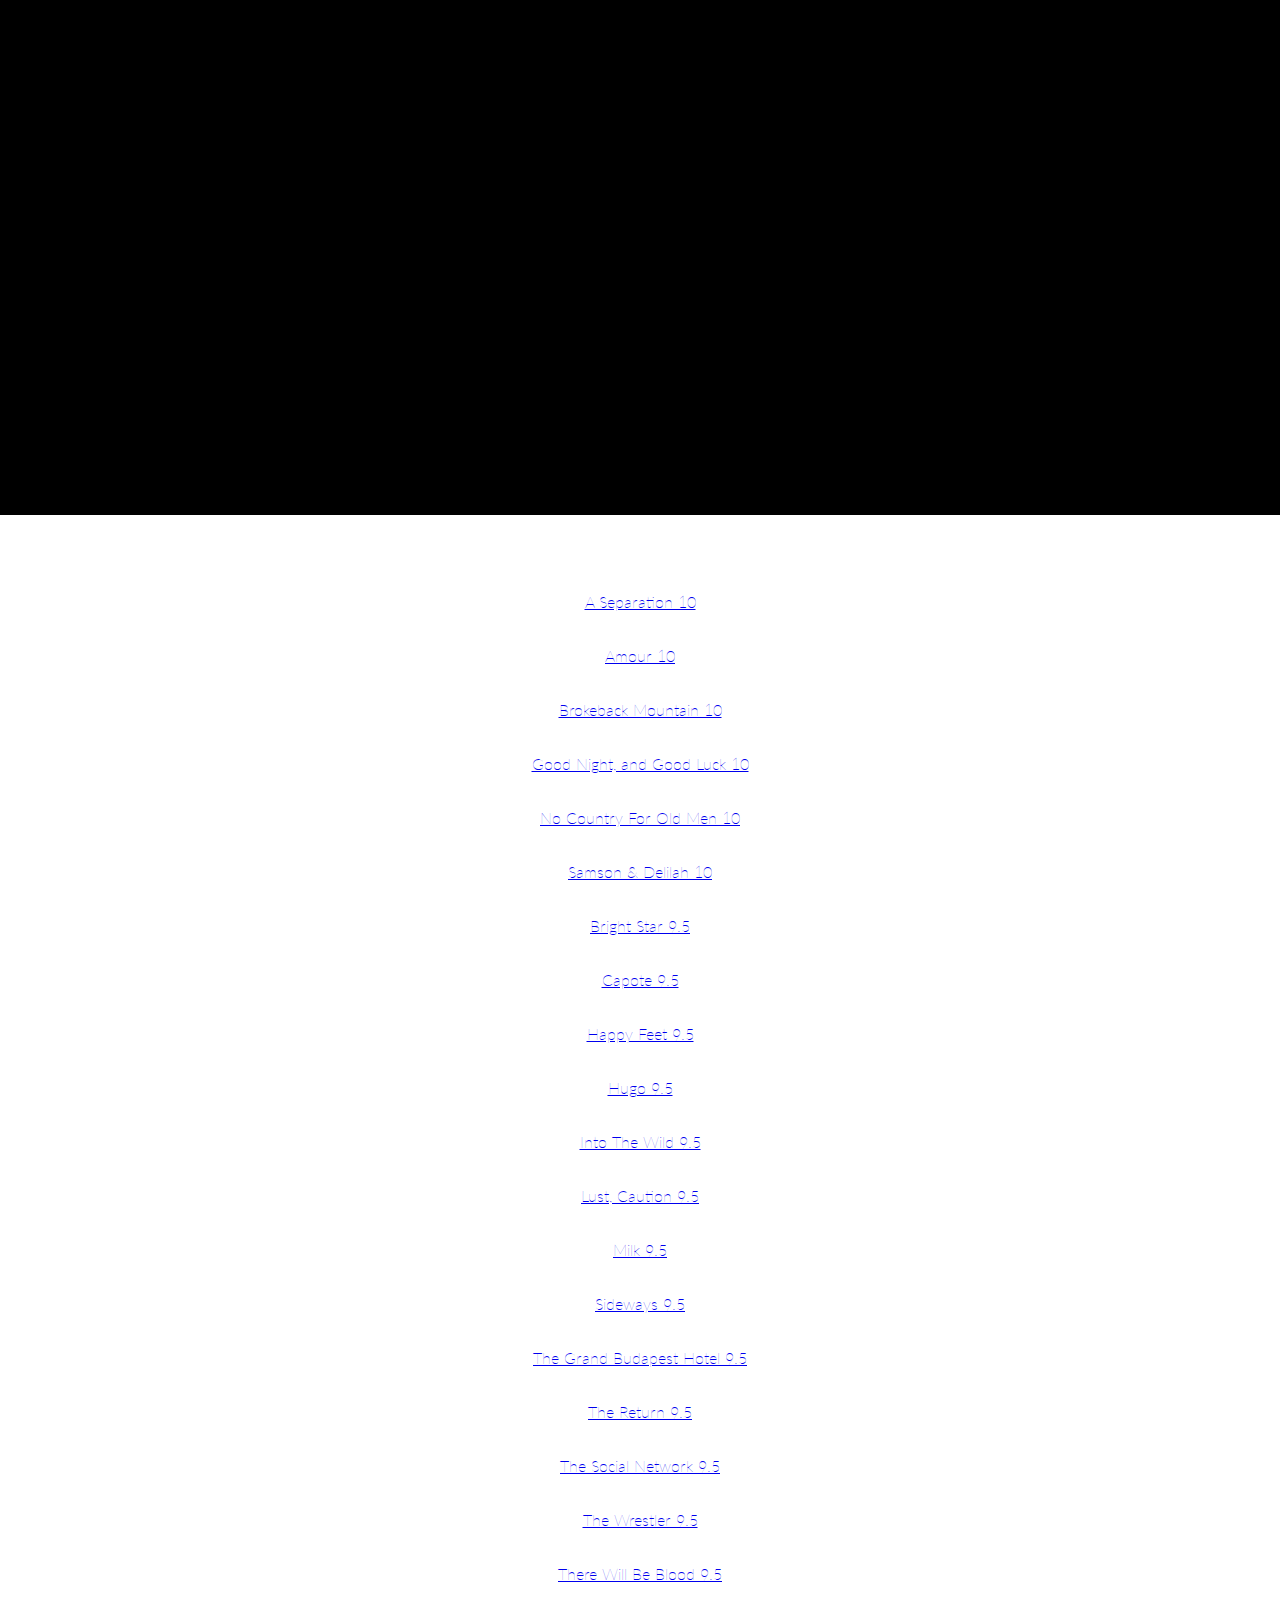
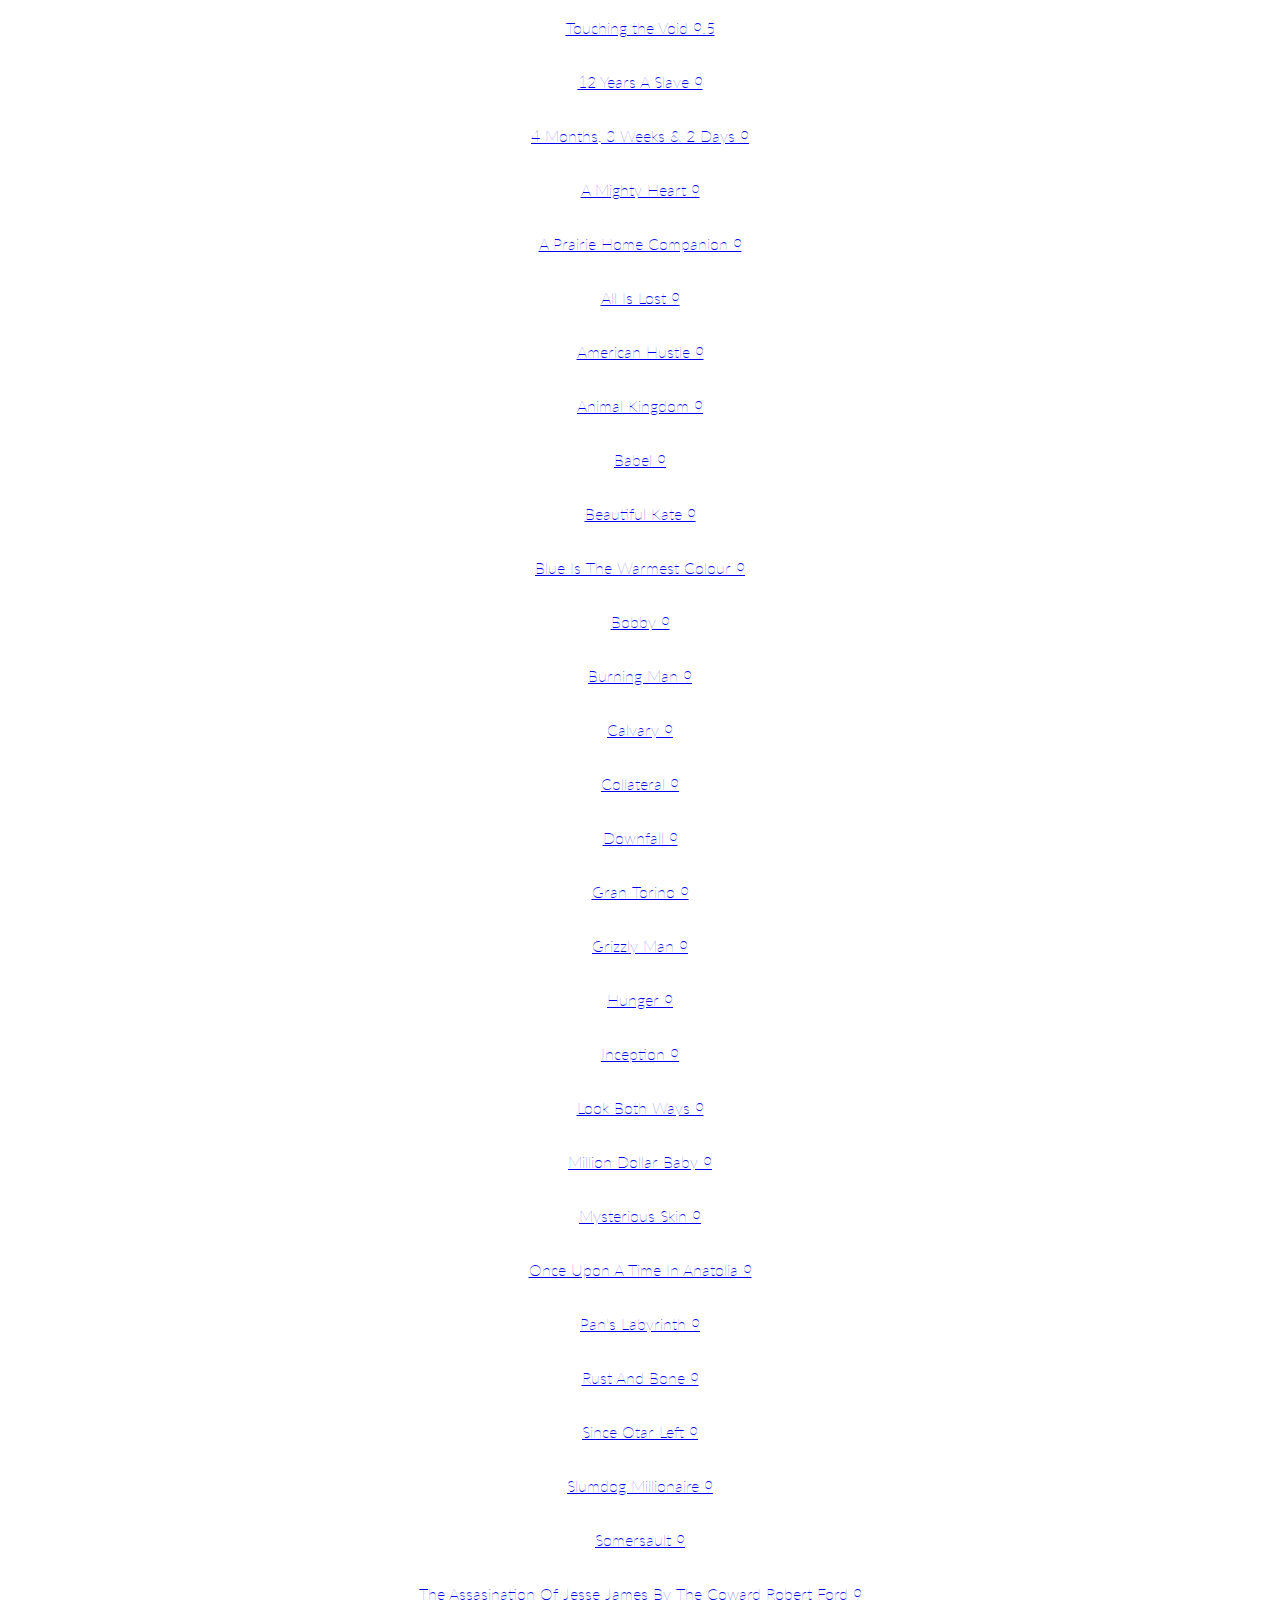
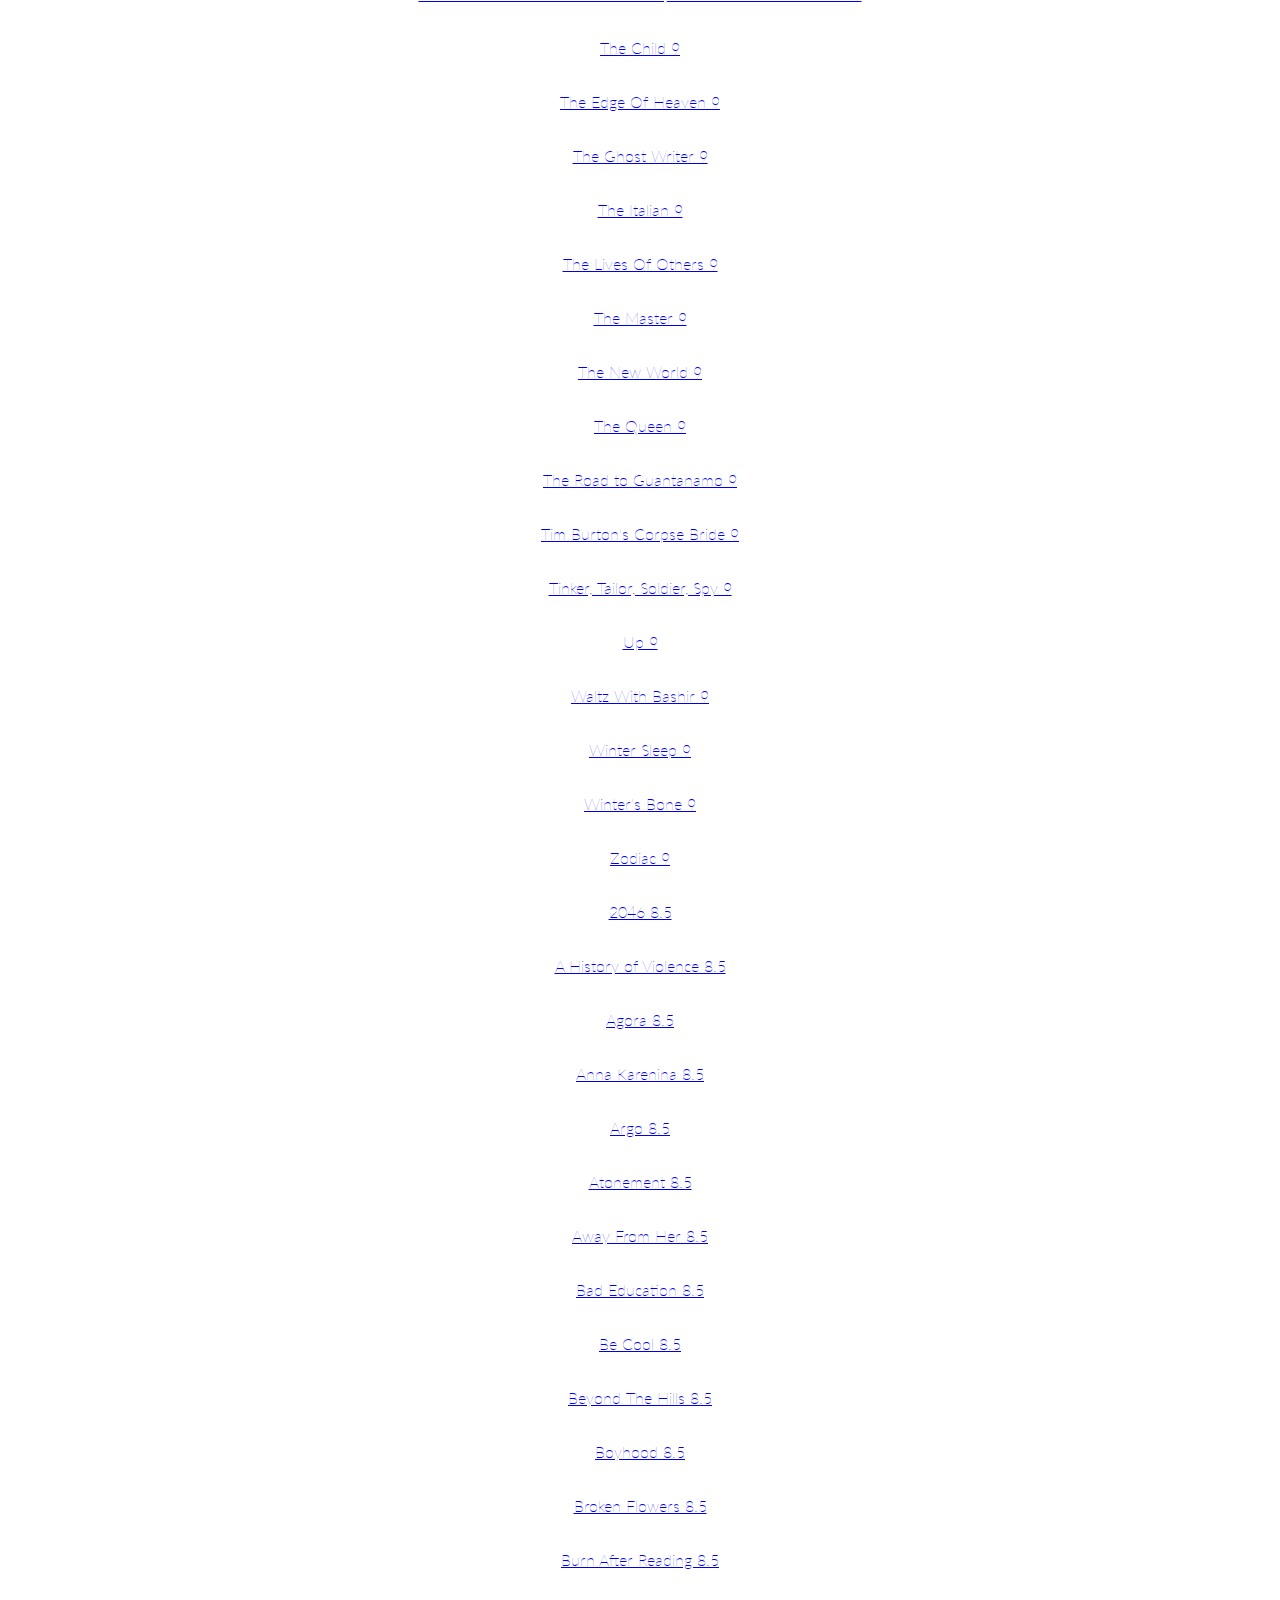
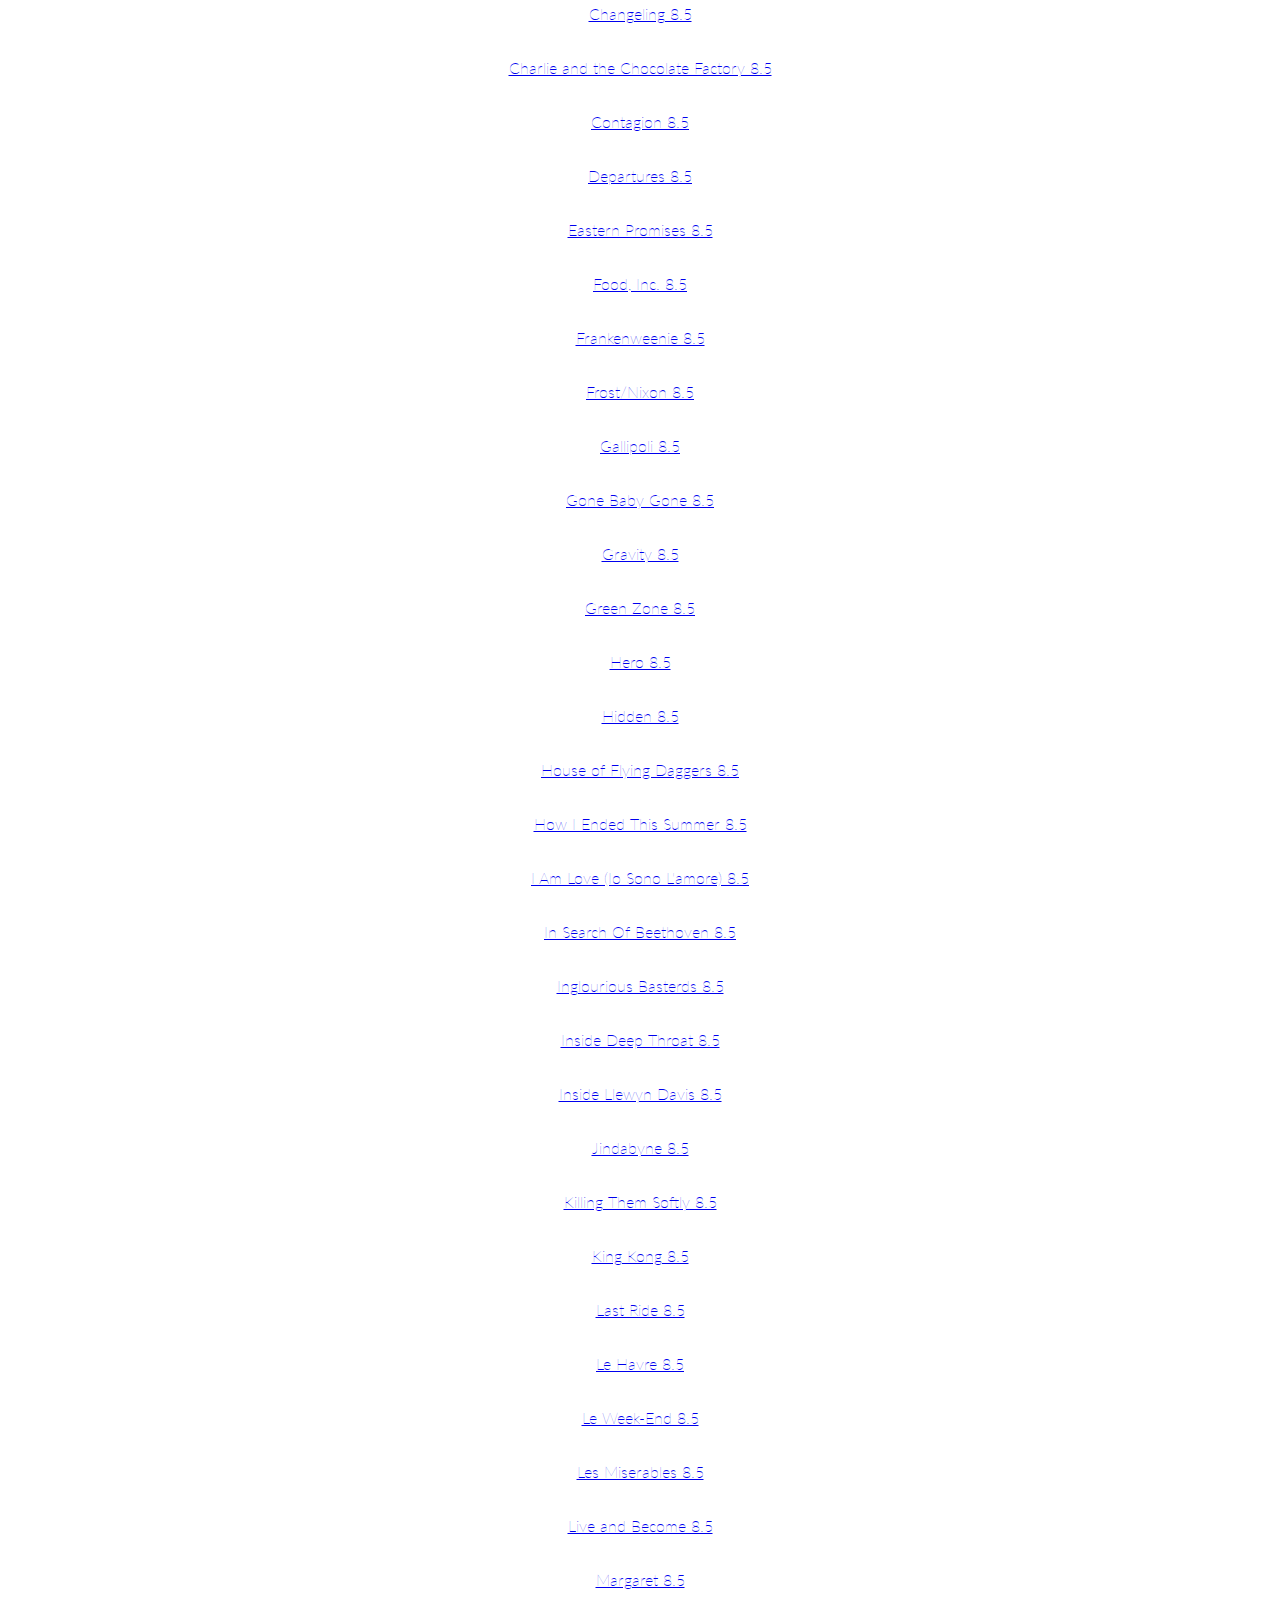
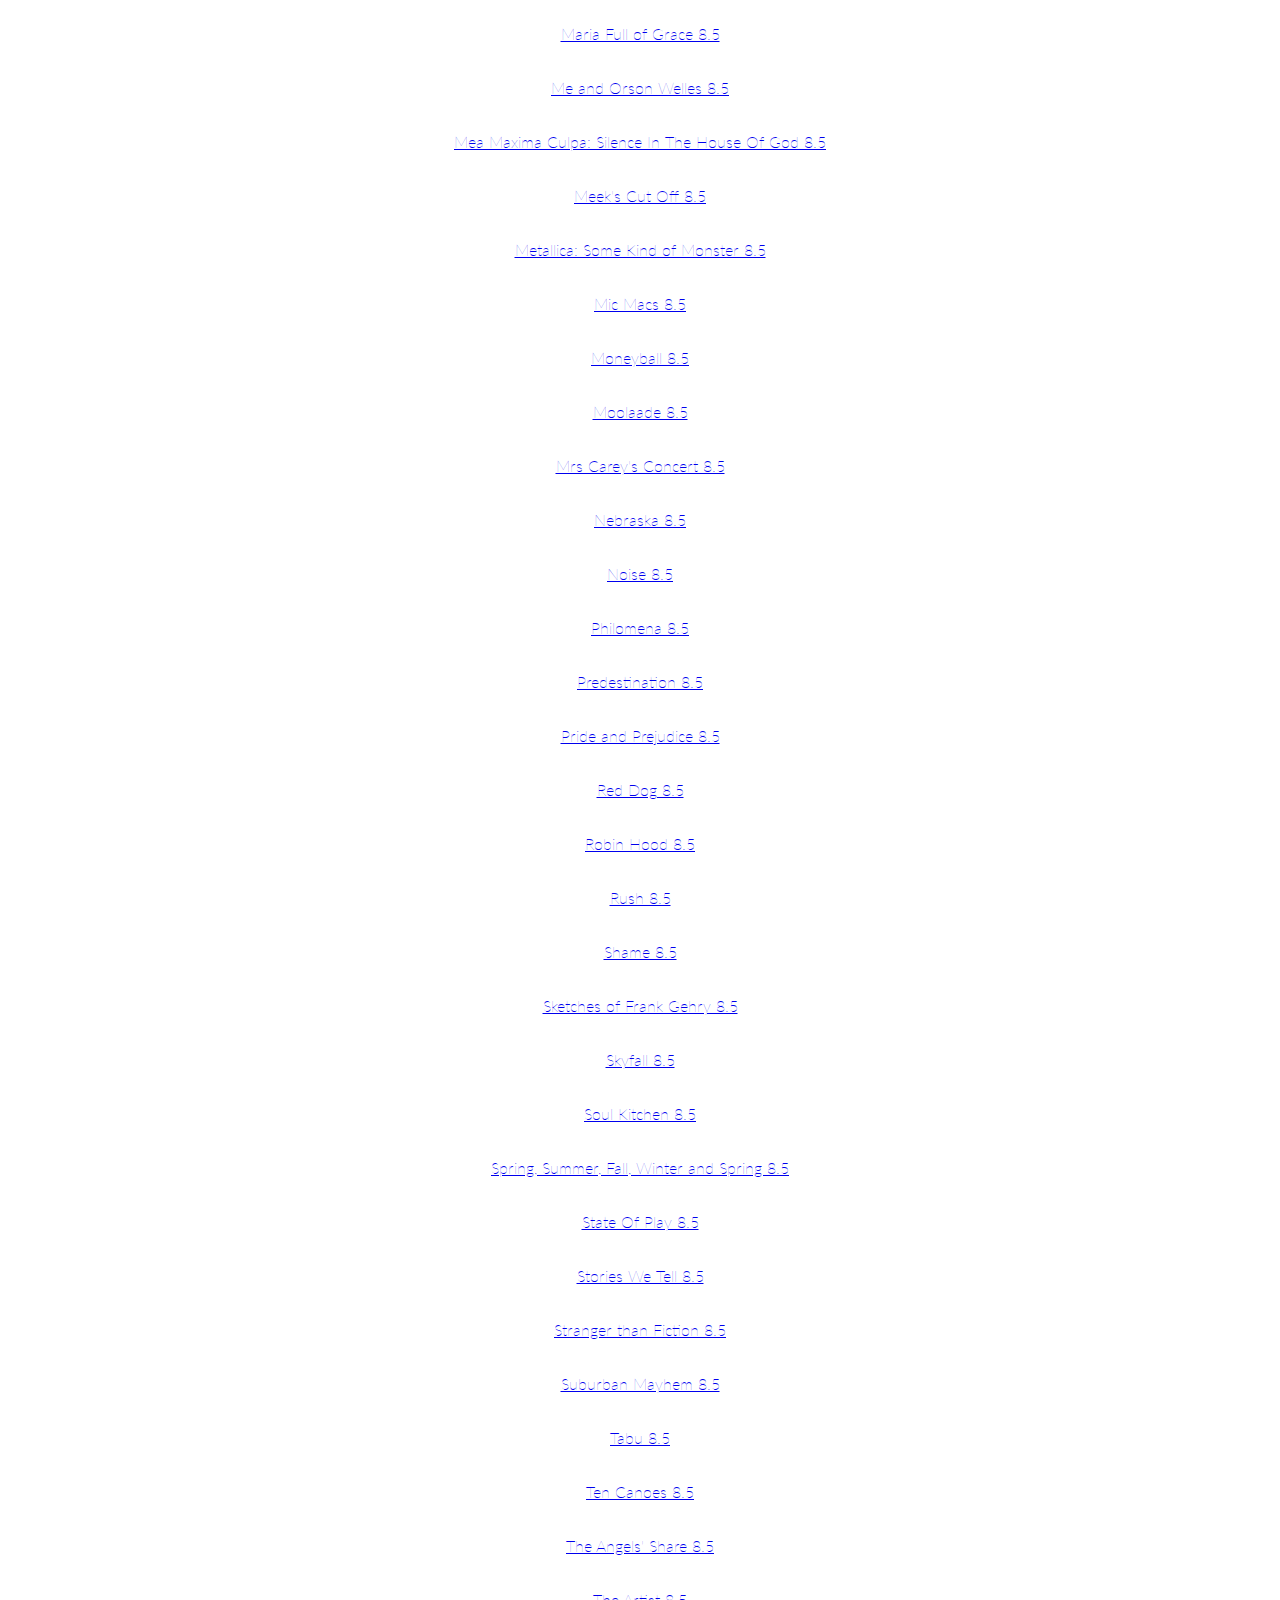
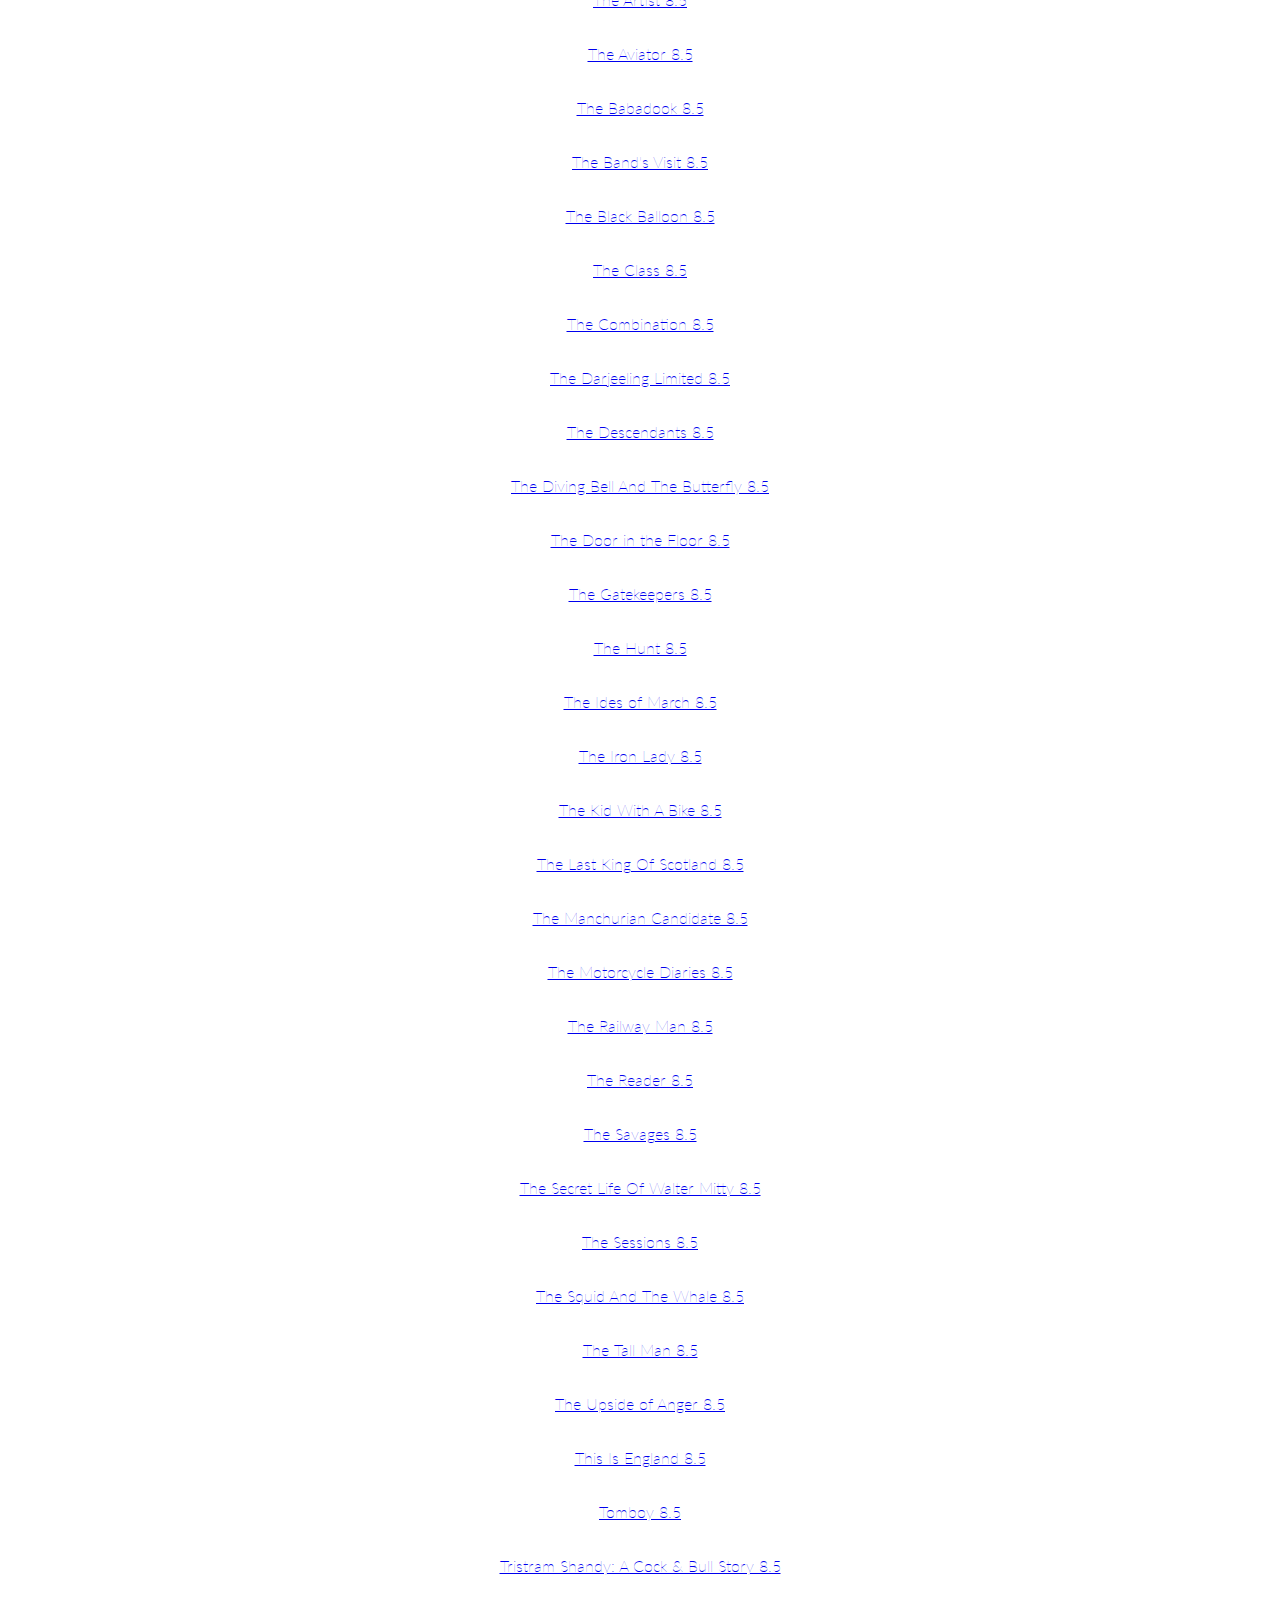
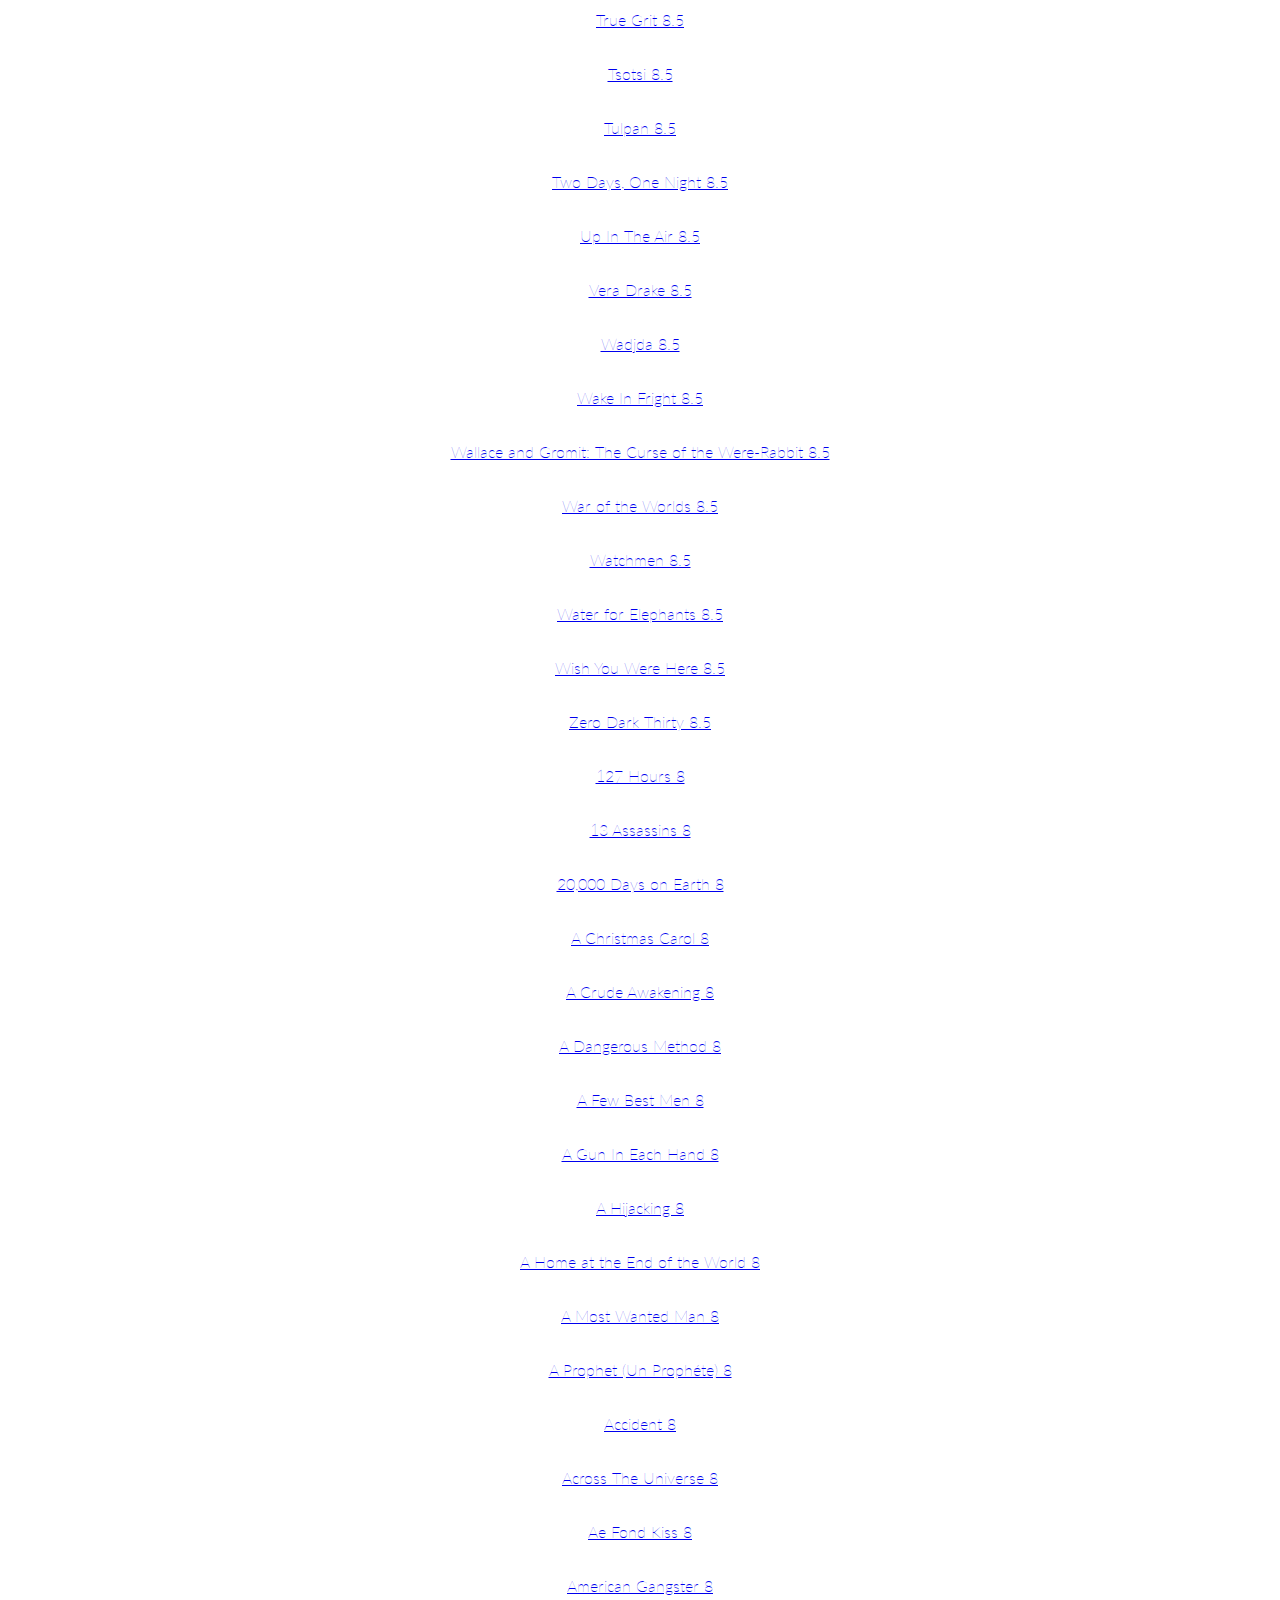
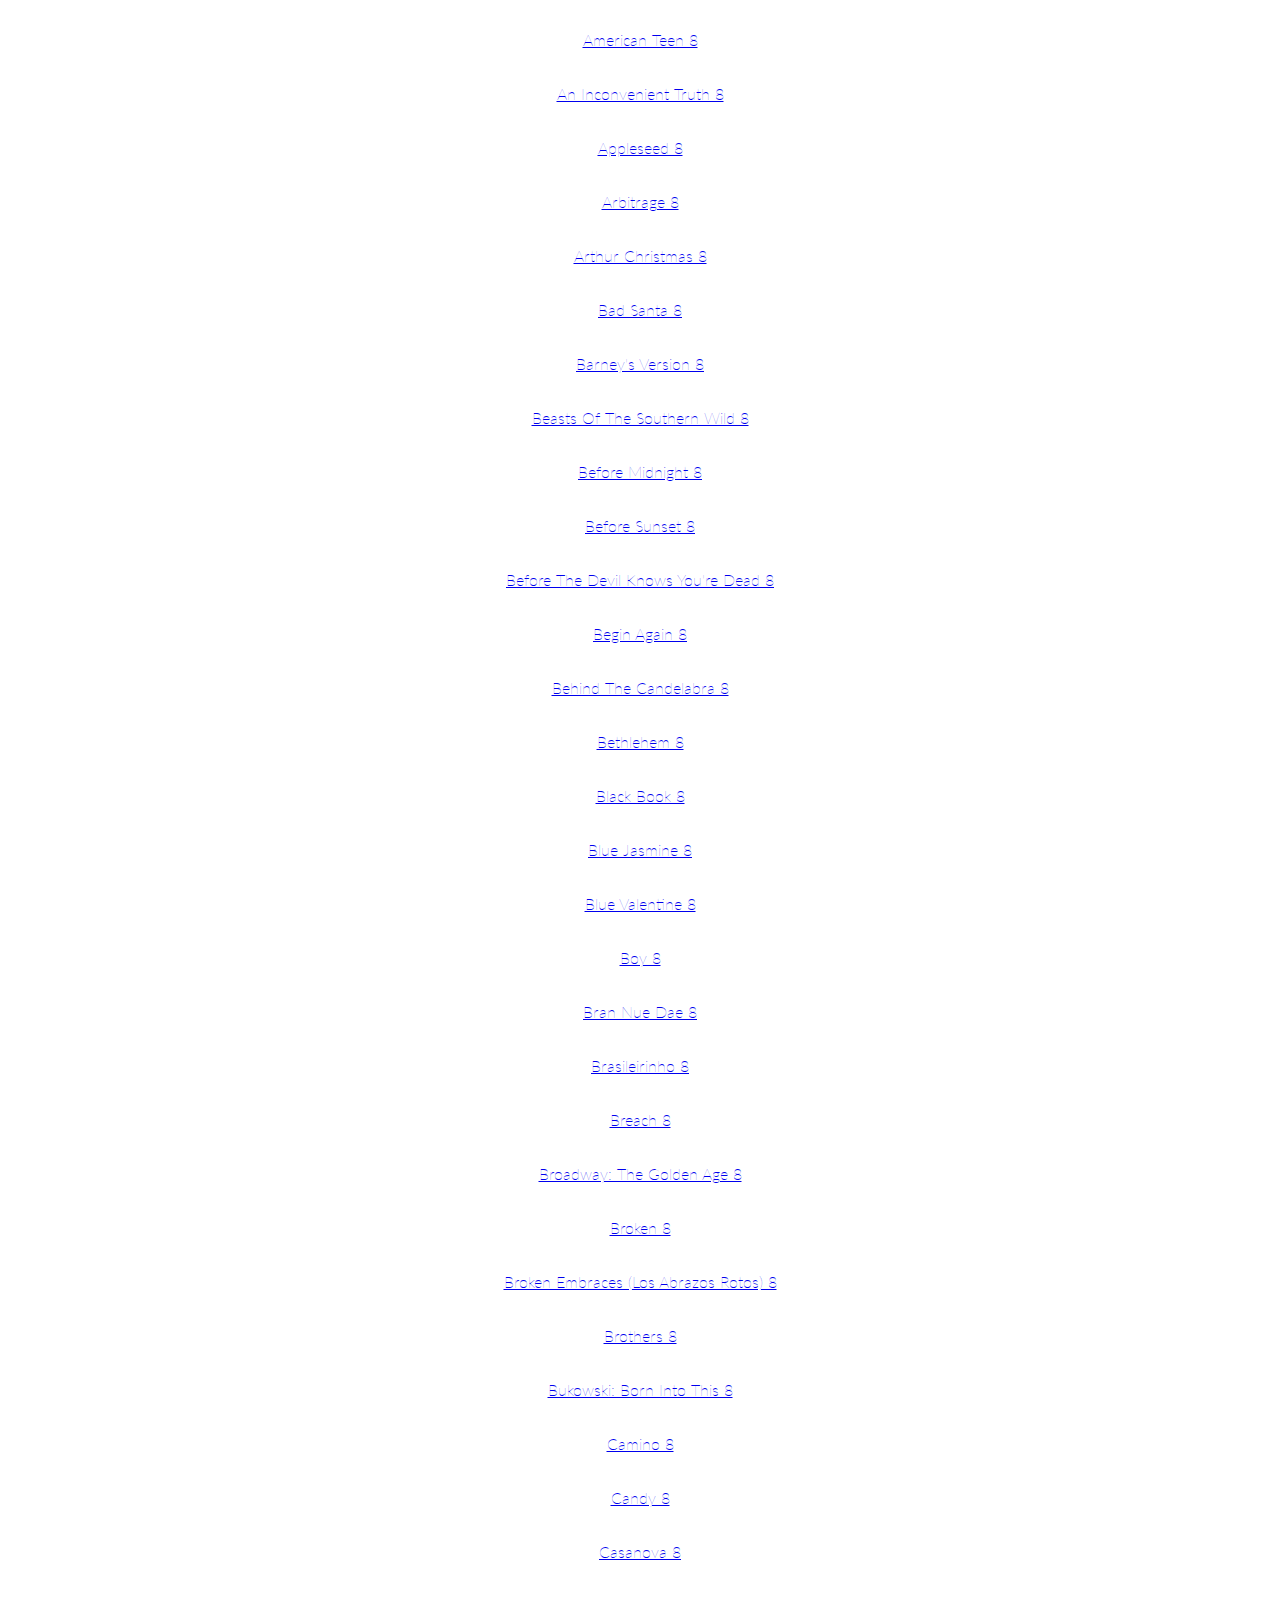
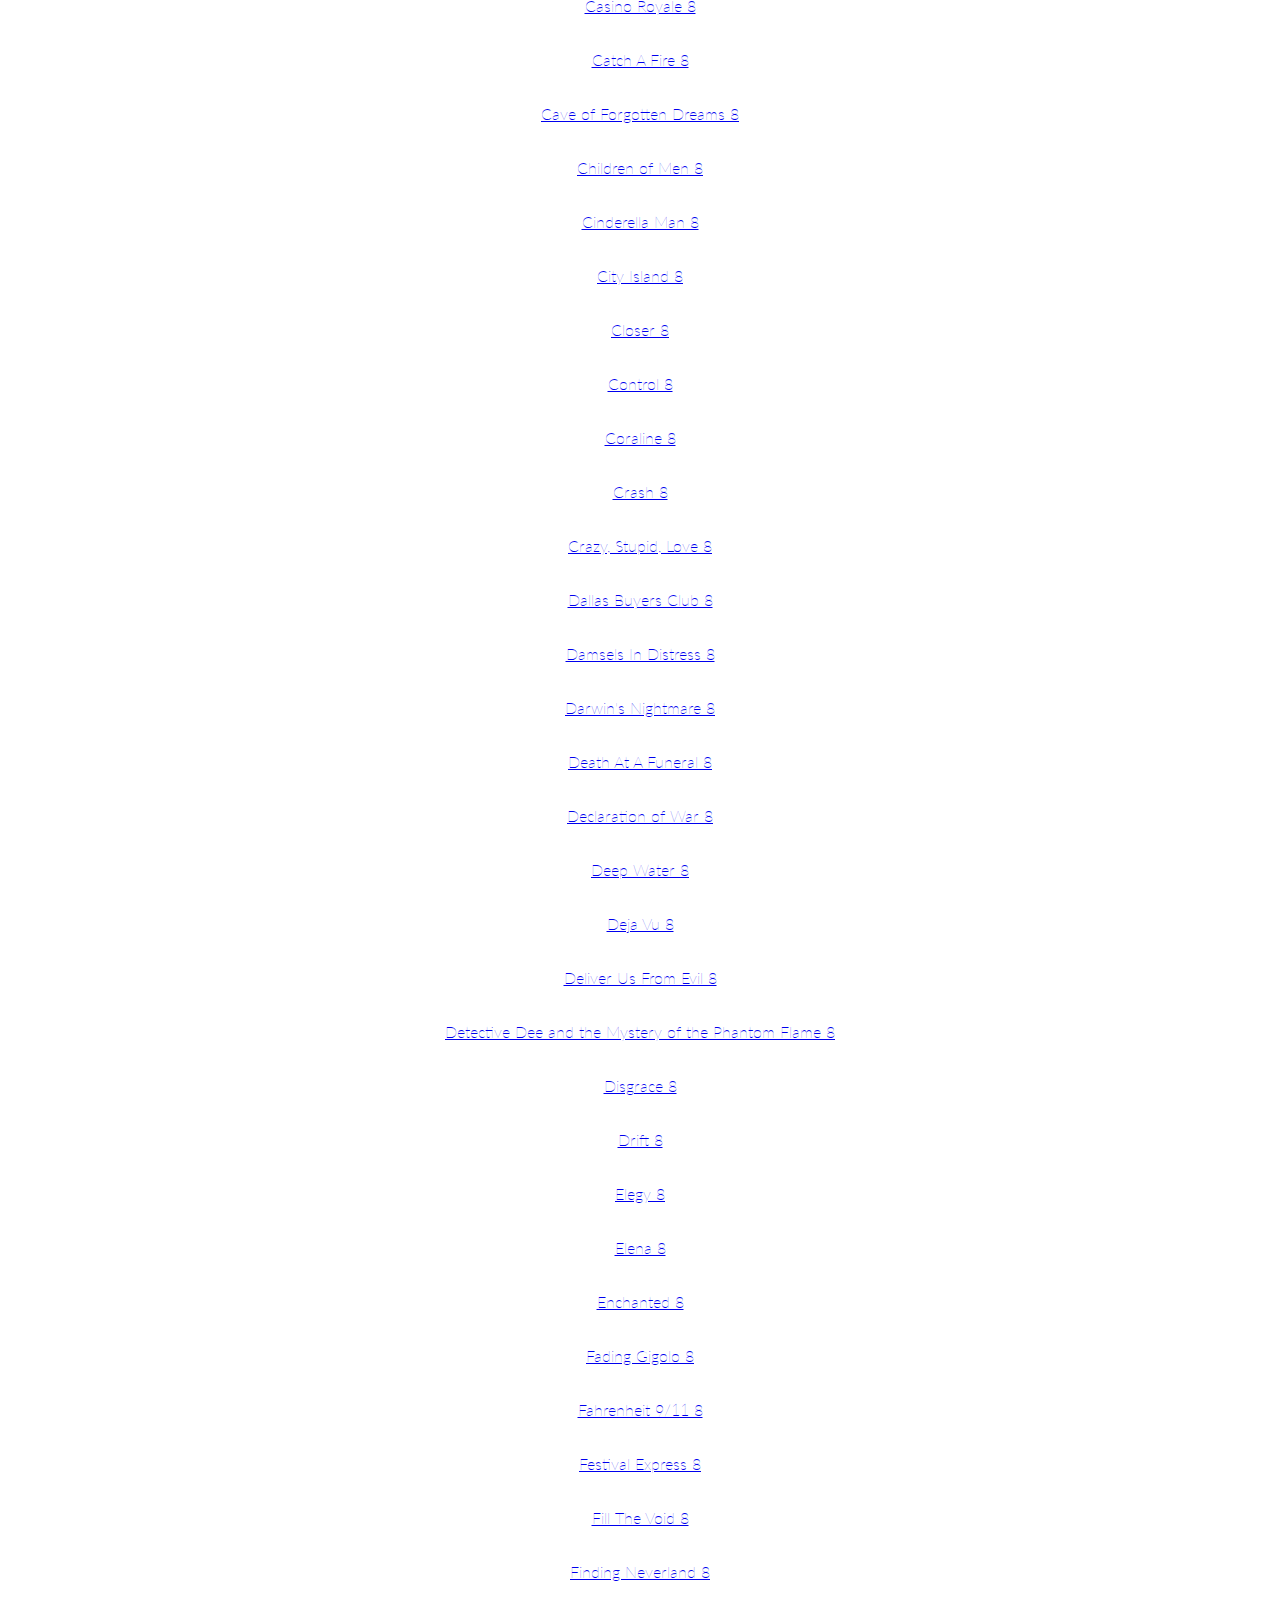
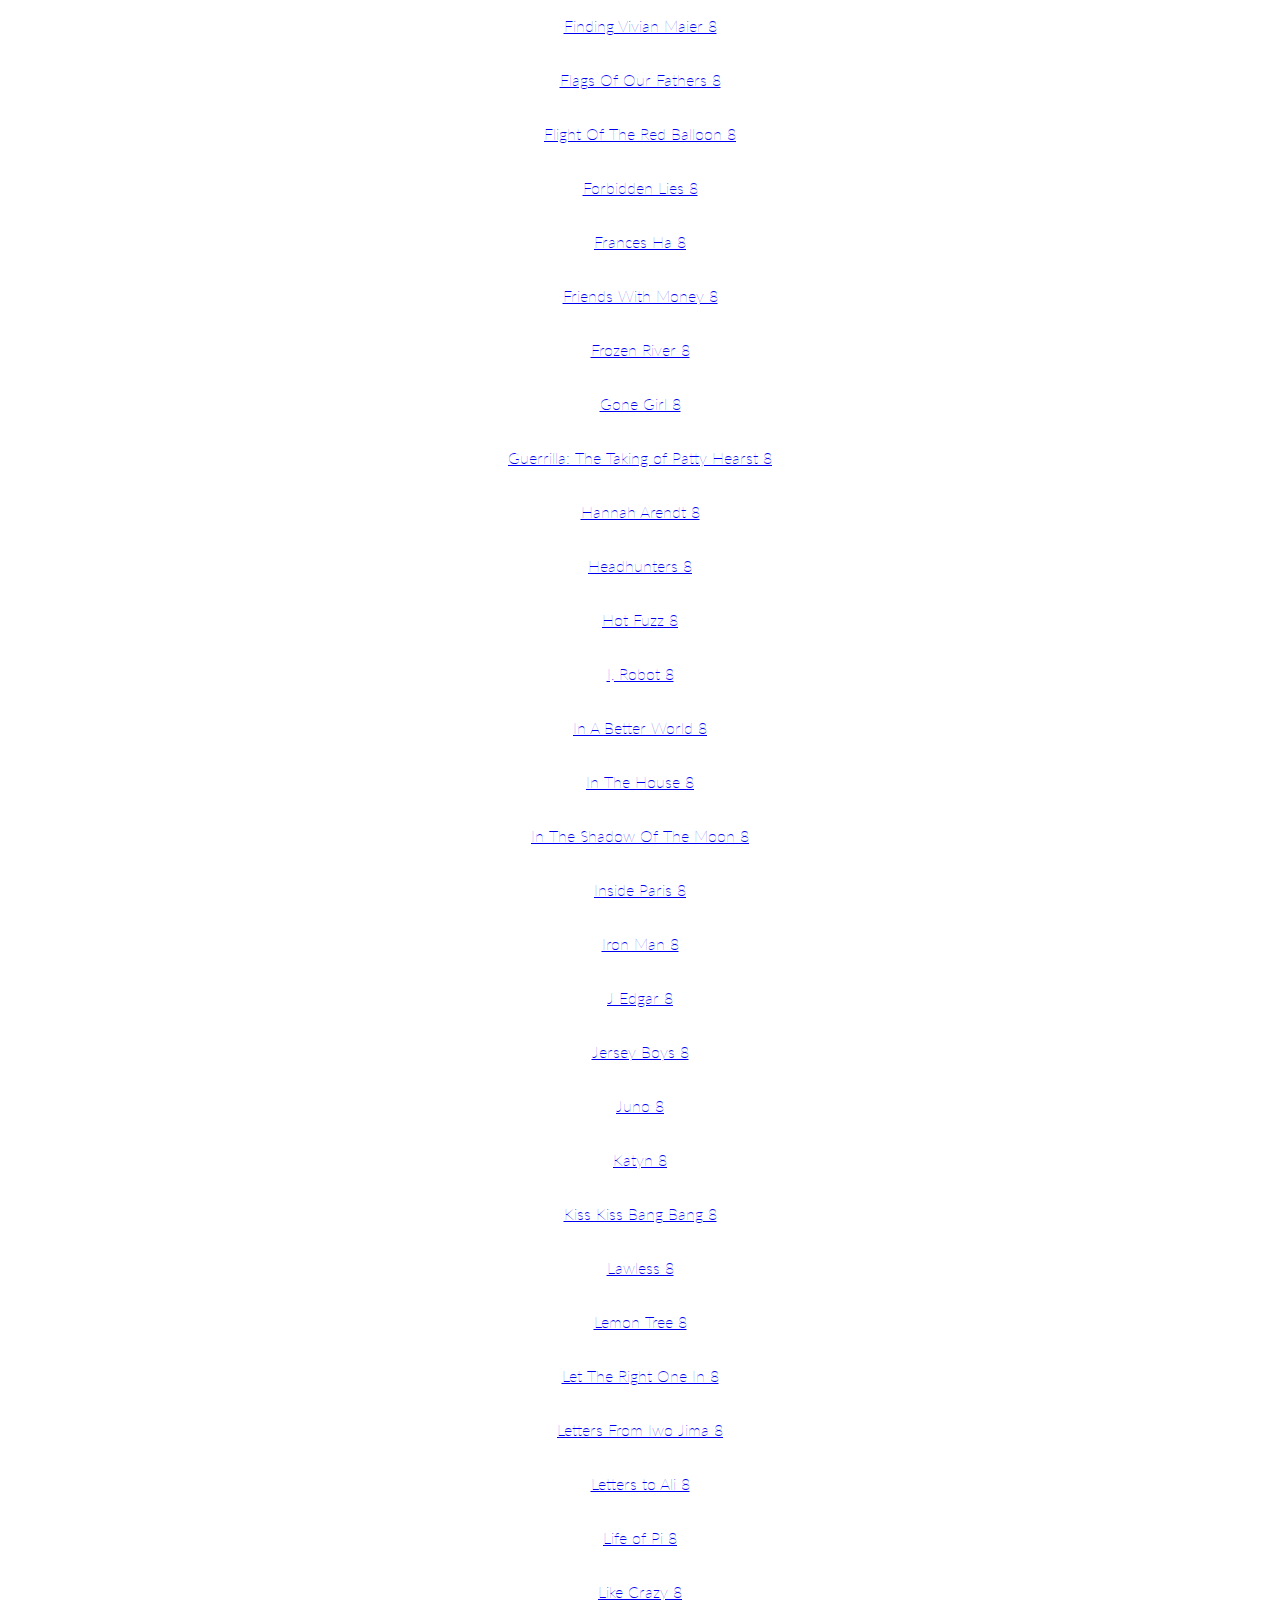
<file: atthemovies/index.html>
<html>
<head>
  <meta charset="UTF-8">
  <script language="javascript" type="text/javascript" src="/atthemovies/libraries/p5.min.js"></script>
  <script language="javascript" type="text/javascript" src="/atthemovies/libraries/p5.dom.js"></script>
  <link href="/atthemovies/style.css" rel="stylesheet" type="text/css"</link> 
  <script language="javascript" type="text/javascript" src="/atthemovies/visualisation.js"></script>
  <link rel="stylesheet" href="/atthemovies/libraries/animate.css">
  <link href='https://fonts.googleapis.com/css?family=Lato:400,300,100,700,900' rel='stylesheet' type='text/css'>
</head>

<body>
<!--   <div id ="header">
  	<h1 class = "animated fadeIn">“If a million people see my movie, I hope they see a million different movies.” - Quentin Tarantino</h1>
  </div> -->

  <div id ="myVideo">
    <iframe width="560" height="315" src="https://www.youtube.com/embed/STEv-U_-R2Y" frameborder="0" allowfullscreen></iframe>
  </div>
  <div id ="myList"></div>
</body>


</html>
</file>
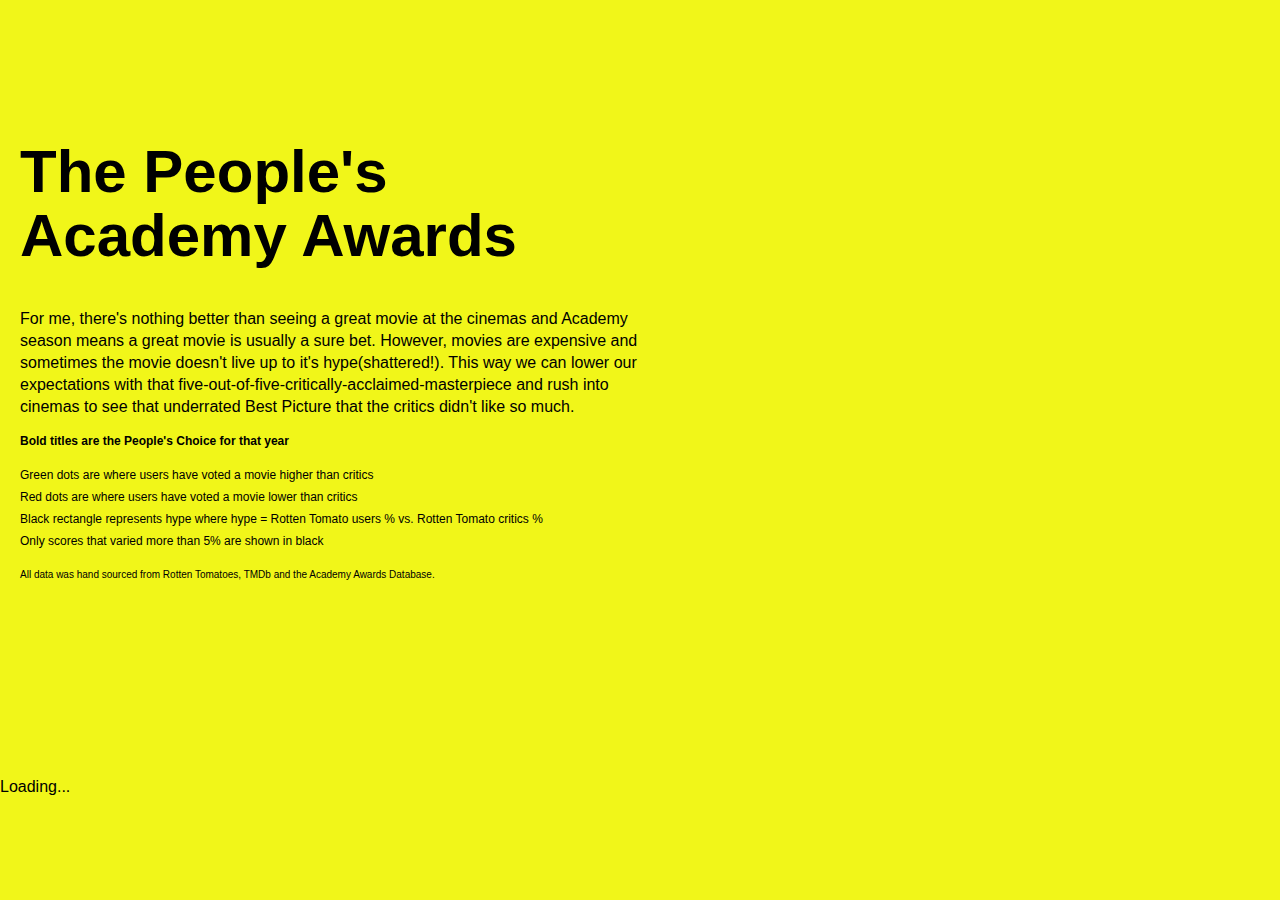
<file: oscars/index.html>
<html>
<head>
  <meta charset="UTF-8">
  <script language="javascript" type="text/javascript" src="/oscars/libraries/p5.min.js"></script>
  <script language="javascript" type="text/javascript" src="/oscars/libraries/p5.dom.js"></script>
  <link href="/oscars/style.css" rel="stylesheet" type="text/css"</link> 
  <script language="javascript" type="text/javascript" src="/oscars/visualisation.js"></script>
  <link rel="stylesheet" href="/oscars/libraries/animate.css">
</head>

<body>
  <div id ="header">
    <h1>The People's Academy Awards</h1>

     For me, there's nothing better than seeing a great movie at the cinemas and Academy season means a great movie is usually a sure bet. However, movies are expensive and sometimes the movie doesn't live up to it's hype(shattered!). 

     This way we can lower our expectations with that five-out-of-five-critically-acclaimed-masterpiece and rush into cinemas to see that underrated Best Picture that the critics didn't like so much. 

    <p class ="small bold">Bold titles are the People's Choice for that year</p>
    <p class = "small">
    Green dots are where users have voted a movie higher than critics</br>
    Red dots are where users have voted a movie lower than critics</br>
    Black rectangle represents hype where hype = Rotten Tomato users % vs. Rotten Tomato critics %</br>
    Only scores that varied more than 5% are shown in black</br>

    <p class ="extraSmall">All data was hand sourced from Rotten Tomatoes, TMDb and the Academy Awards Database.</p>

  </div>

  <div id ="myCanvas"></div>
  <div id ="myList"></div>
</body>


</html>
</file>
<file: atthemovies/style.css>
body {
  padding: 0; 
  margin: 0;
  font-family: 'Lato', sans-serif;
  font-weight: 100;
  background-color: #fff;
  line-height: 22px;
  font-size: 16px;
  text-align: center;
}

h1 {
	font-size: 34px;
	padding: 80px;
	font-weight: 200;
	color: #000;
	line-height: 38px;
	text-align: center;
}


#myVideo {
  width:100%;
  padding: 100px;
  background-color: #000;
}

#myList {
  width:100%;
  text-align: center;
  margin-top:60px;
}

#myList a {
  display: block;
  padding: 16px 0px;
}
</file>
<file: oscars/style.css>
body {
  padding: 0; 
  margin: 0;
  font-family: sans-serif;
  background-color: rgb(241, 246, 25);
  line-height: 22px;
  font-size: 16px;
}

h1 {
  font-size: 60px;
  line-height: 64px;
}


#header {
  padding:100px 0px 80px 20px;
  max-width: 640px;
}

#myCanvas {
  position: absolute;  
  z-index: 0;
}

#myList {
  position: absolute;
  z-index: 1;
}

.bold {
  font-weight: bold;
}

.small {
  font-size:12px;
}

.extrasmall {
  font-size:10px;
}

.bar {
  width:1000px;
  height:28px;
  padding-top:12px;
  padding-left:14px;
  margin:0px;
  font-size: 12px;
}

.animated {
  -webkit-animation-duration: 4s;
  -webkit-animation-delay: 0.5s;
}

.show_all {
  position: absolute;
  top: 10px;
  right: 10px;
  width: 150px;
  height: 40px;
}

.hide_all {
  position: absolute;
  top: 58px;
  right: 10px;
  width: 150px;
  height: 40px;
}
</file>
